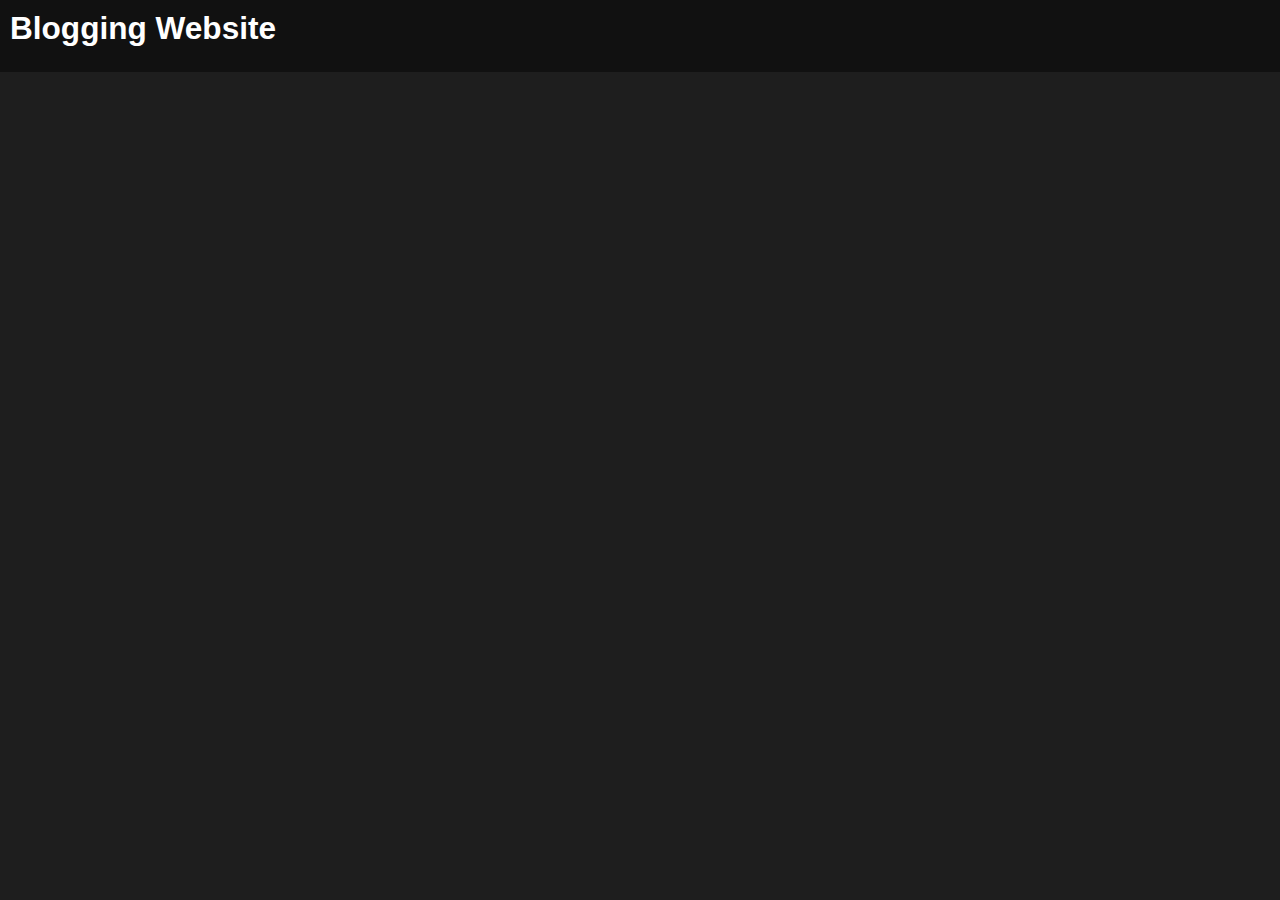
<file: index.html>
<!DOCTYPE html>
<html>
  <head>
    <title>Blogging Website</title>
    <link rel="stylesheet" href="style.css" />
  </head>
  <body>
        <!-- Create a header with a "Create new post" button -->
    <header>
      <span><h3>Blogging Website</h3></span>
      <button id="create-blog-btn">Create a New Post</button>
    </header>

    <div id="blog-container"></div>

    <div id="blog-container"></div>
    <!-- Create a modal for creating or editing blog posts -->
    <div id="create-blog-modal" class="modal">
      <div class="modal-content">
        <span class="close">&times;</span>
        <form id="create-blog-form">
          <label for="title">Create a Blog Post</label>
          <input
            placeholder="Enter your Heading"
            type="text"
            id="title"
            name="title"/>
          
          <textarea
            placeholder="Enter your Blog Post"
            id="description"
            name="description"
          ></textarea>
          <button type="submit">Publish Post</button>
          <div class="cancel-post">Cancel Post</div>
        </form>
      </div>
    </div>
   <!-- Blog posts will be added here dynamically using JavaScript -->
    <div id="edit-blog-modal" class="modal">
      <div class="modal-content">
        <span class="close">&times;</span>
        <form id="edit-blog-form">
          <label for="edit-title">Title:</label>
          <input type="text" id="edit-title" name="edit-title" />

          <textarea id="edit-description" name="edit-description"></textarea>
          <button type="submit">Save Post</button>
          <div class="delete-post">Delete Post</div>
        </form>
      </div>
    </div>

    <script src="./script.js"></script>
  </body>
</html>
</file>
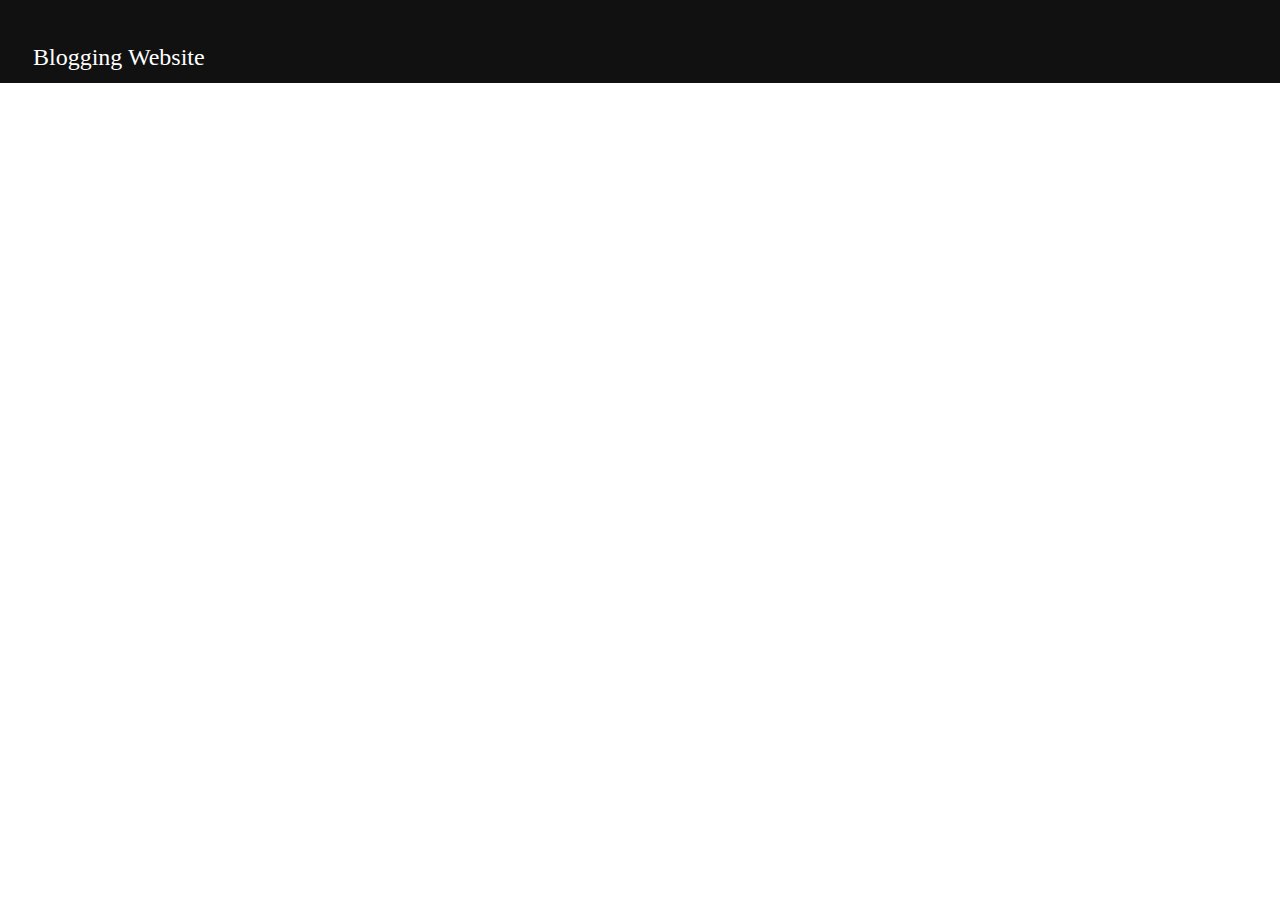
<file: Blogging Website Version 1/index.html>
<!DOCTYPE html>
<html lang="en">
<head>
    <meta charset="UTF-8">
    <meta http-equiv="X-UA-Compatible" content="IE=edge">
    <meta name="viewport" content="width=device-width, initial-scale=1.0">
    <title>Blogging</title>
    <link rel="stylesheet" href="style.css">
</head>

<body>

    <!-- Create a header with a "Create a Blog" button -->
    <div class="header">
        <h1 class="heading">Blogging Website</h1>
        <button class="create-button" onclick="openModal()">Create New Post</button>
      </div>
  
      <!-- Create a modal for creating or editing blog posts -->
      <div id="myModal" class="modal">
  
        <!-- Modal content -->
        <div class="modal-content">
          <span class="close">&times;</span>
          <form id="blog-form" onsubmit="handleSubmit(event)">
            <label for="title">Title:</label>
            <input type="text" id="title" name="title" placeholder="Enter your blog title here..." required>
  
            <label for="description">Description:</label>
            <textarea id="description" name="description" placeholder="Enter your blog description here..." rows="4" required></textarea>
  
            <input type="submit" id ="submit">
          </form>
        </div>
  
      </div>
  
      <!-- Create a container for displaying blog posts -->
      <div class ="blog-container">
        <!-- Blog posts will be added here dynamically using JavaScript -->
      </div>
  
      <script src ="./script.js"></script>
  </body>
  </html>
</file>
<file: style.css>
* {
    box-sizing: border-box;
    font-family: Arial, sans-serif;
    margin: 0;
    padding: 0;
  }

  body {
    background-color: #1E1E1E;
    color: white;
  }
  
  /* Style the header */
  header {
    background-color: #111111;
    color: #fff;
    width: 100%;
    height: 8vh;
    padding: 10px;
  }

  header span {
    left: 1px;
    font-size: 27px;
  }

/* Style the "Create New Post" button */
  header button {
    position: absolute;
    right: 2%;
    width: 253px;
    height: 59px;
    left: 1453px;
    top: 12px;
    border: 1px solid #FFFFFF;
    background-color: transparent;
    color:#FFFFFF;
  }
  
  #blog-container {
    display: flex;
    flex-wrap: wrap;
    justify-content: space-around;
    margin: 20px 0;
  }
  
  .blog-card {
    background-color: #fff;
    border: 1px solid #ddd;
    border-radius: 5px;
    box-shadow: 2px 2px 5px #ccc;
    margin: 10px;
    max-width: 300px;
    padding: 10px;
  }
  
  .blog-card h2 {
    font-size: 1.2rem;
  }
  
  .blog-card p {
    font-size: 1rem;
  }
  
  /* Style the modal */
  .modal {
    display: none;
    position: fixed;
    z-index: 1;
    left: 0;
    top: 0;
    width: 100%;
    height: 100%;
    overflow: auto;
    background-color: rgba(0, 0, 0, 0.4);
  }
  
  /* Style the Modal Content/Box */
  .modal-content {
    background-color: #fff;
    margin: 15% auto;
    padding: 20px;
    border: 1px solid #888;
    width: 80%;
    max-width: 600px;
    position: relative;
  }
  
  .close {
    color: #aaa;
    position: absolute;
    top: 10px;
    right: 15px;
    font-size: 28px;
    font-weight: bold;
    cursor: pointer;
  }
  
  .close:hover,

  /* Style the Close Button */ 
  .close:focus {
    color: #000;
    text-decoration: none;
    cursor: pointer;
  }

  .blog-post {
    width: 100%;
    height: auto;
    margin-top: 20px;
    border: 1px solid white;
  }
  .blog-post .timeStamp {
    display: inline-block;
    float: right;
    opacity: 0.7;
  }
  .blog-post h2 {
    margin-left: 20px;
  }
  .blog-post p {
    margin-top: 20px;
    display: block;
    margin-left: 20px;
  }
  .blog-post button {
    width: 10vw;
    height: 5vh;
    display: inline-block;
    margin-top: 10px;
    margin-left: 20px;
  }
  
  /* Style the form inputs */ 
  #create-blog-form {
  }

  #create-blog-form label {
    display: block;
    color: black;
  }

  #create-blog-form input {
    width: 100%;
    margin-top: 17px;
    height: 6vh;
    padding: 10px;
  }
  
  #create-blog-form textarea {
    width: 100%;
    height: 30vh;
    padding: 10px;
    margin-top: 21px;
  }
  
  #create-blog-form button {
    width: auto;
    height: auto;
  }
 
  .cancel-post {
    display: inline-block;
    color: black;
    width: auto;
    height: auto;
    border-radius: 2px;
    text-align: center;
    background-color: rgb(239, 239, 239);
    border: 1px solid black;
    font-size: 12px;
    padding-top: 3px;
  }
 
  .cancel-post:hover {
    cursor: pointer;
  }
  
  #edit-blog-form {
  }

  #edit-blog-form label {
    display: block;
    color: black;
  }
  
  #edit-blog-form input {
    width: 100%;
    margin-top: 17px;
    height: 6vh;
    padding: 10px;
  }
  
  #edit-blog-form textarea {
    width: 100%;
    height: 30vh;
    padding: 10px;
    margin-top: 21px;
  }
  
  #edit-blog-form button {
    width: auto;
    height: auto;
  }

  .delete-post {
    display: inline-block;
    color: black;
    width: auto;
    height: auto;
    border-radius: 2px;
    text-align: center;
    background-color: rgb(239, 239, 239);
    border: 1px solid black;
    font-size: 12px;
    padding-top: 3px;
  }

  .delete-post:hover {
    cursor: pointer;
  }
</file>
<file: Blogging Website Version 1/style.css>
/* Style the header */
        .header {
            /* Rectangle 1 */
            position: absolute;
            width: 1728px;
            height: 83px;
            left: 0px;
            top: 0px;
            background: #111111;
        }

        .heading {
            /* Blogging Website */
            position: absolute;
            width: 198px;
            height: 29px;
            left: 33px;
            top: 27px;
            font-family: 'Inter';
            font-style: normal;
            font-weight: 400;
            font-size: 24px;
            line-height: 29px;
            /* identical to box height */
            color: #FFFFFF;

        }

        /* Style the "Create New Post" button */
        .create-button {
            box-sizing: border-box;
            position: absolute;
            width: 253px;
            height: 59px;
            left: 1453px;
            top: 12px;
            background-color: #111111;
            border: 1px solid #FFFFFF;
            position: absolute;
            font-family: 'Inter';
            font-style: normal;
            font-weight: 400;
            font-size: 24px;
            line-height: 29px;
            /* identical to box height */
            color: #ffffff;
                    }

        /* Style the modal */
        .modal {
            display: none; /* Hidden by default */
            position: fixed; /* Stay in place */
            z-index: 1; /* Sit on top */
            left: 0;
            top: 0;
            width: 100%; /* Full width */
            height: 100%; /* Full height */
            overflow: auto; /* Enable scroll if needed */
            background-color: rgba(0,0,0,0.4); /* Black w/ opacity */
        }

        /* Modal Content/Box */
        .modal-content {
          background-color:#fefefe ;
          margin:auto ;
          padding :20 px ;
          border :1 px solid #888 ;
          width :80% ;/* Could be more or less, depending on screen size */ 
         }

         /* The Close Button */ 
         .close { 
             color :#aaa ;
             float :right ;
             font-size :28 px ;
             font-weight :bold ; 
         } 

         .close:hover , 
         .close:focus { 
             color :black ;
             text-decoration :none ;
             cursor:pointer ; 
         } 

         /* Style the form inputs */ 
         input[type=text] , textarea { 
             width :100% ;/* Full width */ 
             padding :12px ;/* Some padding */  
             border :1px solid #ccc ;/* Gray border */ 
             margin-top :6px ;/* Add some space below the input */ 
             margin-bottom :16px ;/* Add some space below the input */  
         } 

         input[type=submit] { 
             background-color:#4CAF50 ;
             color:white ;
             padding :12px 20px ;
             border:none ;
             cursor:pointer ;  
         } 

         input[type=submit]:hover { 
              background-color:#45a049 ;  
          } 

          /* Style the blog posts container */  
          .blog-container {  
              max-width : 800px;/* Responsive width */  
              margin:auto ;  
              padding-top : 20px;  
              display:flex ;/* Use flexbox layout */  
              flex-wrap :wrap ;/* Wrap items if they overflow */   
           } 

           /* Style each blog post card */   
           .blog-card {   
               background-color:#f1f1f1 ;   
               box-shadow:-2 px -2 px 5 px rgba(0 ,0 ,0 ,0.2) ,2 px 2 px 5 px rgba(0 ,0 ,0 ,0.2);   
               margin-right: 10%;   
               margin-left: 10%;   
               margin-bottom: 10%;   
               flex-basis: 10%;   
               padding:  10%;    
           } 

           /* Style the blog post title and description */    
           h3,p {   
                margin: 10%;    
                line-height: 10%;
           } 

           h3 {     
                font-size: 10%;  
                font-weight:bold;      
           } 

           p {      
                color:#555555;
                font-size: 10%;
                overflow: hidden;
                text-overflow: ellipsis;
                display: webkit-box;
                -webkit-line-clamp: 3;
                -webkit-box-orient: vertical;
                
           }
</file>
